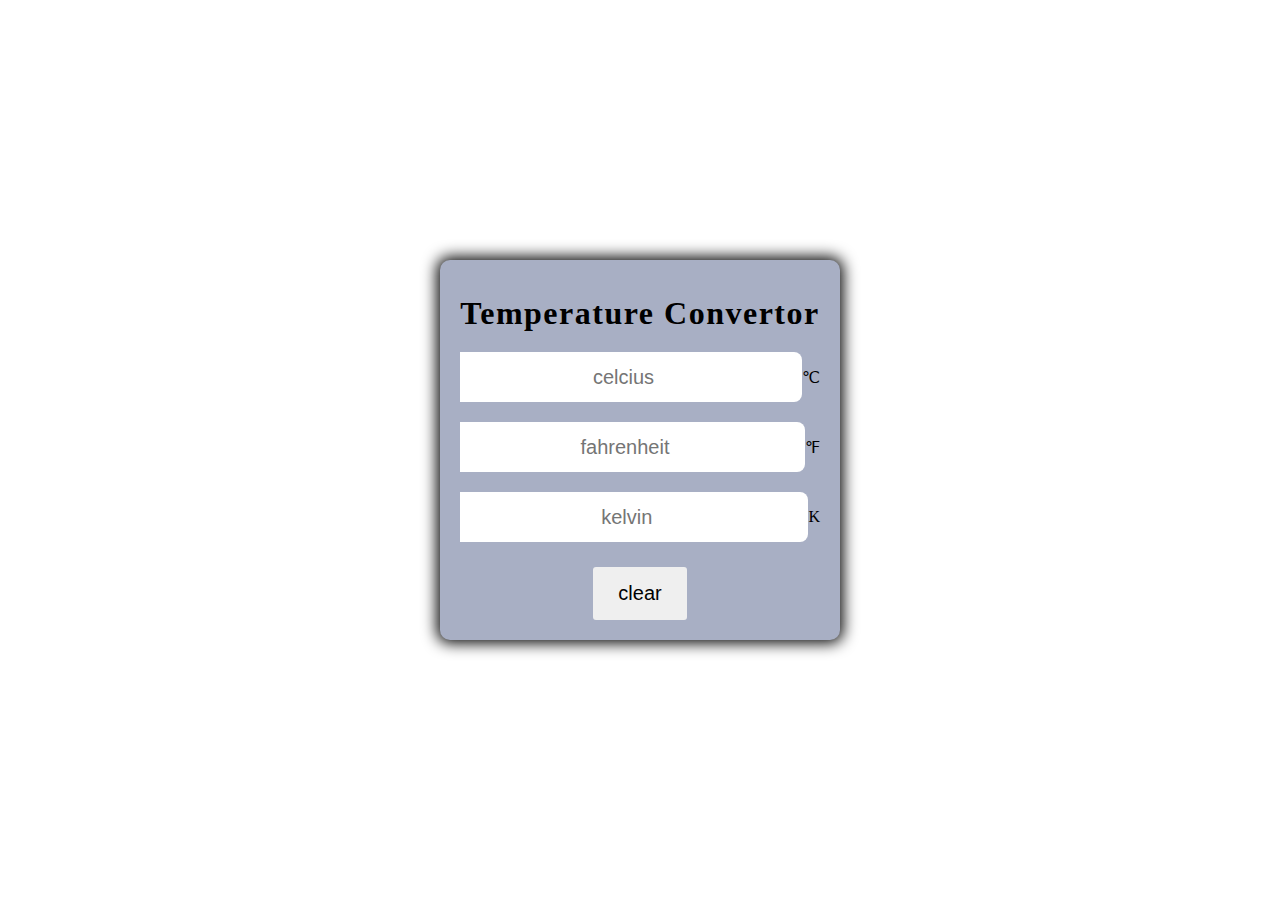
<file: index.html>
<!DOCTYPE html>
<html lang="en">
    <head>
        <meta charset="UTF-8">
        <meta http-equiv="X-UA-Compatible" content="IE=edge">
        <meta name="viewport" content="width=device-width,initial-scale=1.0">
       <title>Temperature Convertor</title>
        <link rel="stylesheet" href="temperature/temp.css">
        
    </head>
    <body>
        <div class="container">
            <div class="title">
                <h1>Temperature Convertor</h1>
                <span class="Temperature-icon"></span>
            </div>
            <div id="celcius">
                <input type="number" name=""
                placeholder="celcius">
                <span class="icon">&#8451</span>
            </div>
            <div id="fahrenheit">
                <input type="number" name=""
                placeholder="fahrenheit">
                <span class="icon">&#8457</span>
            </div>
            <div id="kelvin">
                <input type="number" name=""
                placeholder="kelvin">
                <span class="icon">&#8490</span>
            </div>
            <div class="button">
                <button>clear</button>
            </div>
        </div>
        <script src="temperature/temp.js"></script>
    </body>
</html>
</file>
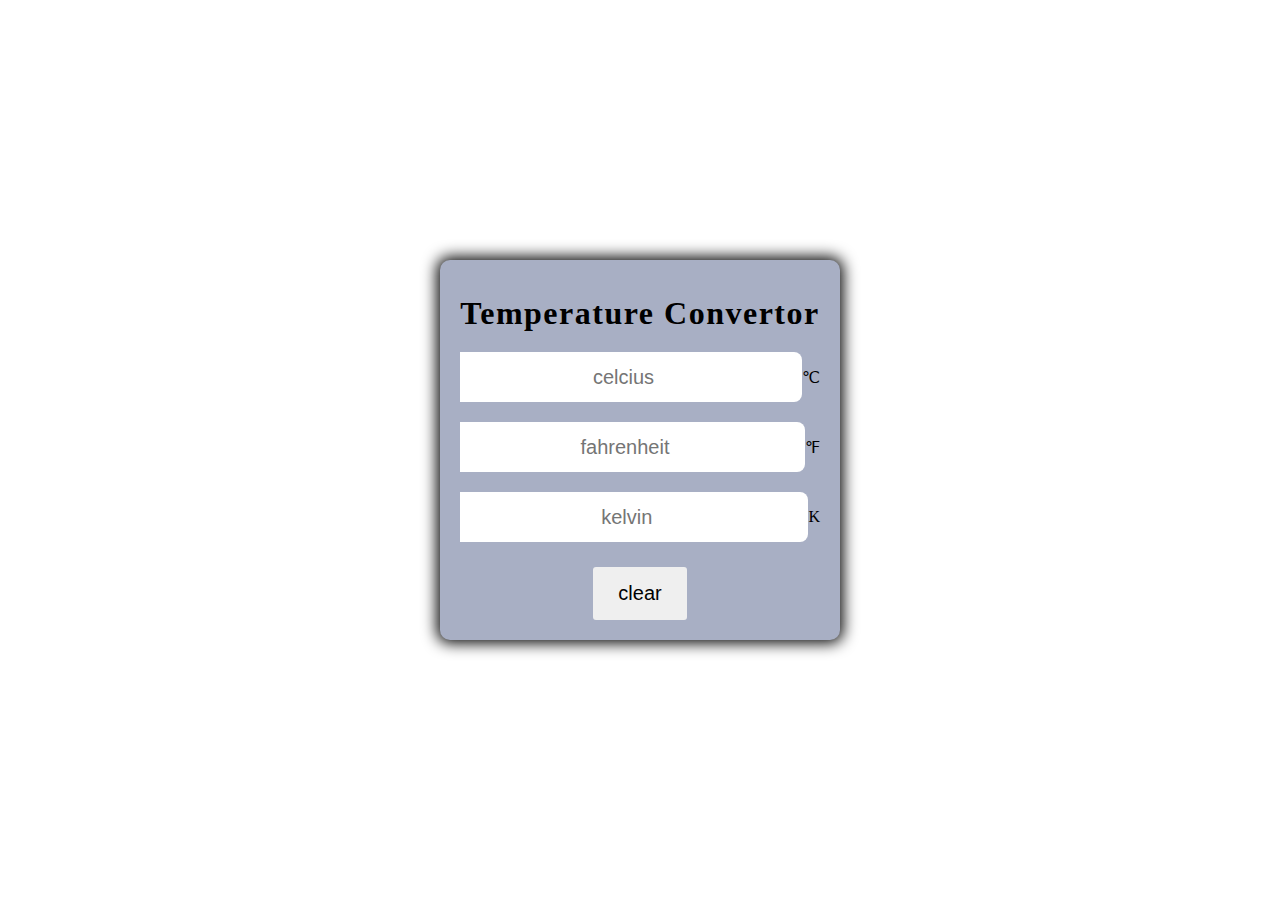
<file: temperature/index.html>
<!DOCTYPE html>
<html lang="en">
    <head>
        <meta charset="UTF-8">
        <meta http-equiv="X-UA-Compatible" content="IE=edge">
        <meta name="viewport" content="width=device-width,initial-scale=1.0">
       <title>Temperature Convertor</title>
        <link rel="stylesheet" href="temp.css">
        
    </head>
    <body>
        <div class="container">
            <div class="title">
                <h1>Temperature Convertor</h1>
                <span class="Temperature-icon"></span>
            </div>
            <div id="celcius">
                <input type="number" name=""
                placeholder="celcius">
                <span class="icon">&#8451</span>
            </div>
            <div id="fahrenheit">
                <input type="number" name=""
                placeholder="fahrenheit">
                <span class="icon">&#8457</span>
            </div>
            <div id="kelvin">
                <input type="number" name=""
                placeholder="kelvin">
                <span class="icon">&#8490</span>
            </div>
            <div class="button">
                <button>clear</button>
            </div>
        </div>
        <script src="temp.js"></script>
    </body>
</html>
</file>
<file: temperature/temp.css>
*{
    margin: 0;
    padding: 0;
    box-sizing: border-box;
}
body{
    display: flex;
    justify-content: center;
    align-items: center;
    min-height: 100vh;
}
.container{
    max-width: 400px;
    background-color: rgb(168, 175, 196);
    border-radius: 10px;
    box-shadow: 0px 0px 15px 3px black;
    font-family: 'simple', Times, serif;
    padding: 20px;
}
.title{
    display: flex;
    justify-content: center;
    align-items: center;
    flex-wrap: wrap-reverse;
    gap: 15px;
}
h1{
    color: black;
    letter-spacing: 1.5px;
}
#celcius,#fahrenheit,#kelvin{
    display: flex;
    justify-content: center;
    align-items: center;
    margin-top: 20px;
}
input{
    flex: 7;
    height: 50px;
    font-size: 20px;
    font-weight: 500;
    text-align: center;
    outline: none;
    border: none;
    padding: 0 15px;
    border-radius: 0 8px 8px 0;
}
.button{
    margin-top: 25px;
    text-align: center;
}
.button button{
    border: none;
    outline:none;
    padding: 15px 25px;
    font-size: 20px;
    font-weight: 500;
    cursor: pointer;
    transition: 0.3s;
    border-radius: 3px;
}
.button button:hover{
    background-color: rgba(157, 51, 58, 0.154);
}
</file>
